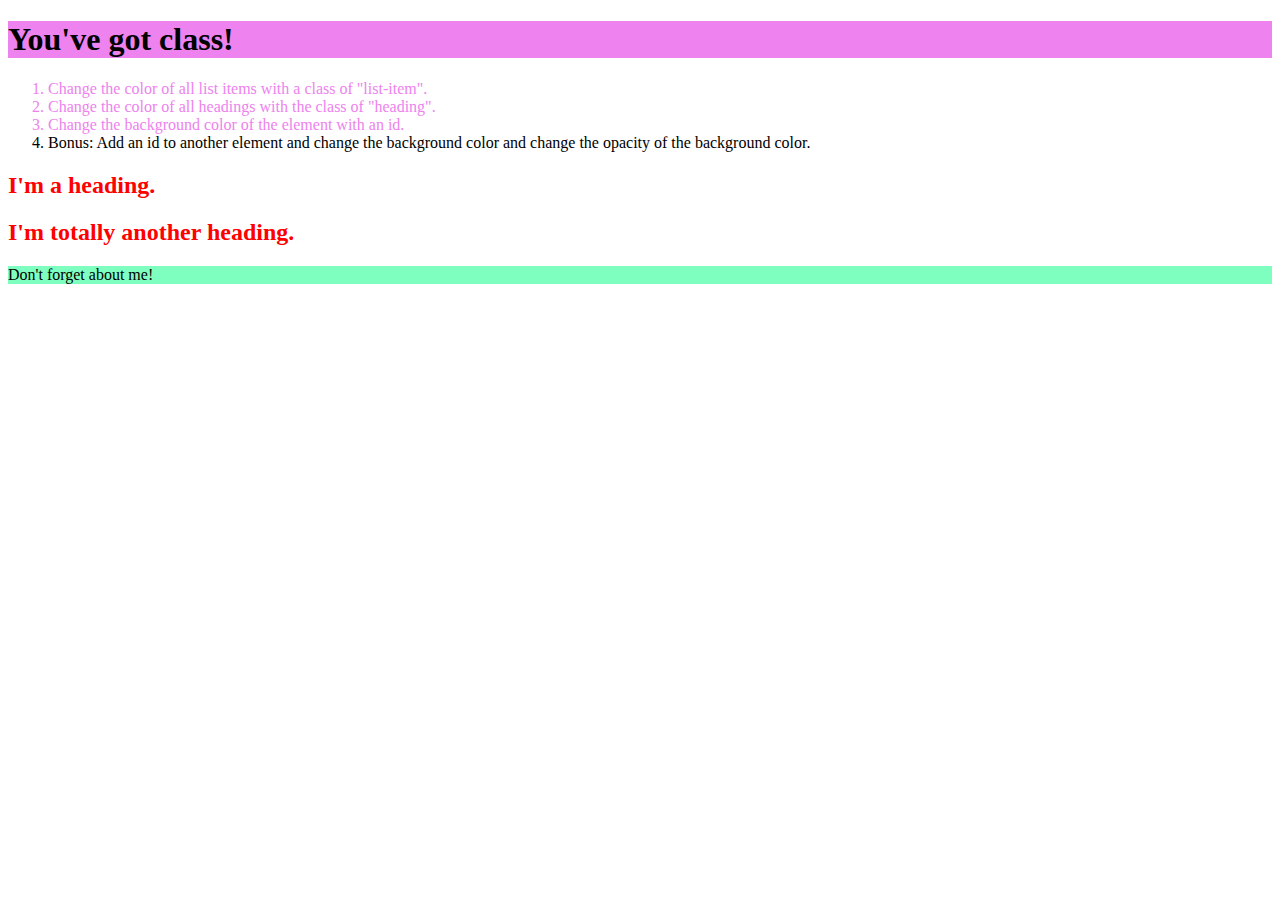
<file: class.html>
<!DOCTYPE html>
<html lang="en">
<head>
    <meta charset="UTF-8">
    <meta name="viewport" content="width=device-width, initial-scale=1.0">
    <title>You-have-got-Class</title>
    <style>
        #main-heading {
            background-color: violet;
        }
        .list-item {
            color: violet;
        }
        .heading {
            color: red;
        }
        #last-element {
            background-color: rgba(0, 255, 127, 0.5);

        }
    </style>
</head>
<body>
    <h1 id="main-heading">
        You've got class!
    </h1>



    <ol>
        <li class="list-item">Change the color of all list items with a class of "list-item".</li>
        <li class="list-item">Change the color of all headings with the class of "heading".</li>
        <li class="list-item">Change the background color of the element with an id.</li>
        <li>Bonus: Add an id to another element and change the background color and change the opacity of the background color.</li>   
    </ol>
    <h2 class="heading">I'm a heading.</h2>
    <h2 class="heading">I'm totally another heading.</h2>
    <p id="last-element">Don't forget about me!</p>
</body>
</html>
</file>
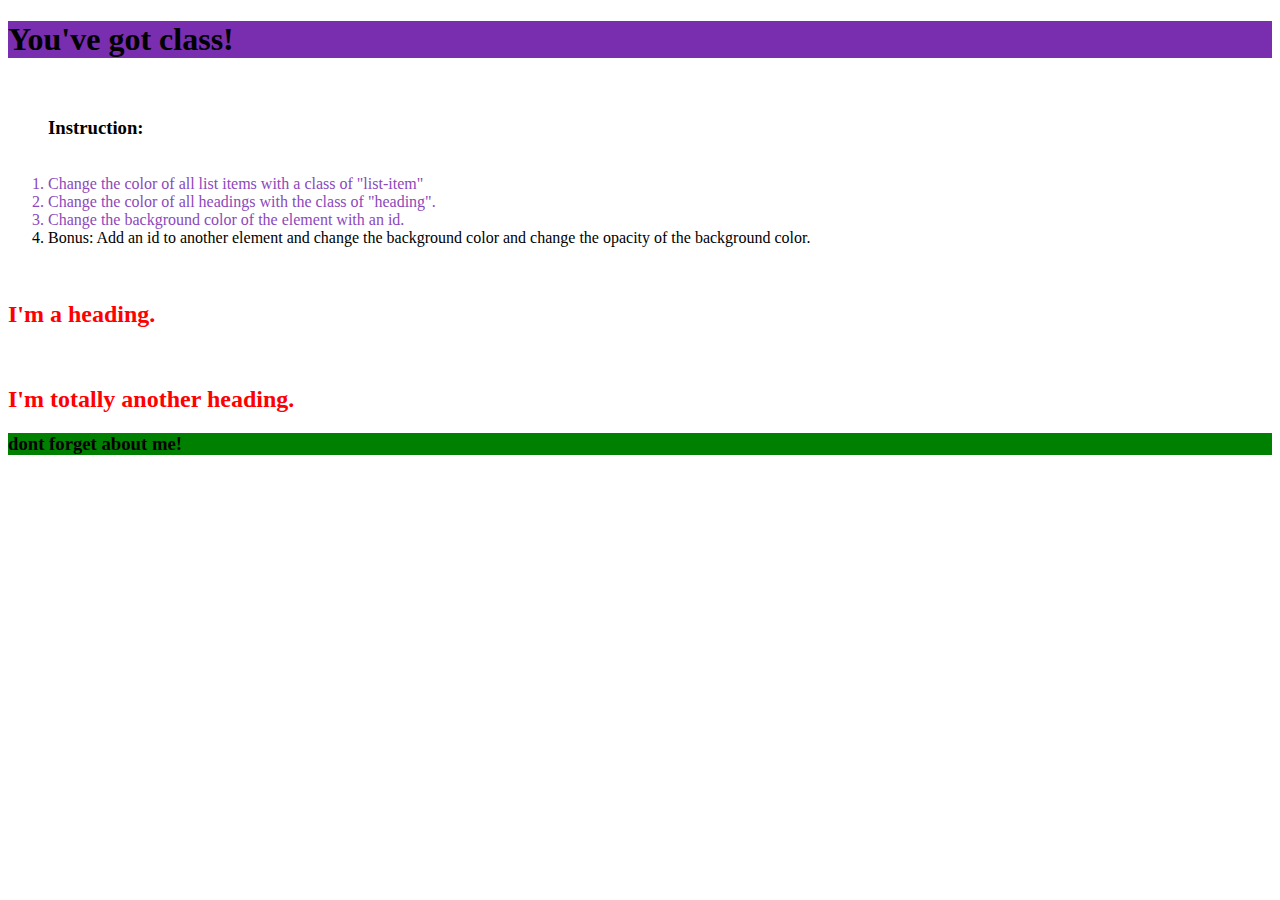
<file: gotclass.html>
<!DOCTYPE html>
<html lang="en">
<head>
    <meta charset="UTF-8">
    <meta name="viewport" content="width=device-width, initial-scale=1.0">
    <title>Document</title>
<style>
li{color:rgb(139, 72, 187);}
h1{background-color: rgb(121, 45, 175);color: black;}
h2{color: red;}
#green {background-color: green;}
body {color: black;}
#black {color: black;}
</style>

</head>


<body>
    <h1>You've got class!</h1>

    <br>
    <ol>
        <h3>Instruction:</h3> <br>

<li>Change the color of all list items with a class of "list-item"</li>
<li>Change the color of all headings with the class of "heading".</li>
<li>Change the background color of the element with an id.</li>
<li id="black">Bonus: Add an id to another element and change the background color and change the opacity of the background color.</li>

 </ol>
 <br> 

 <h2>I'm a heading.</h2>
 <br>
 <h2>
     I'm totally another heading. 
 </h2>
 <h3 id="green">dont forget about me!</h3>



</body>
</html>
</file>
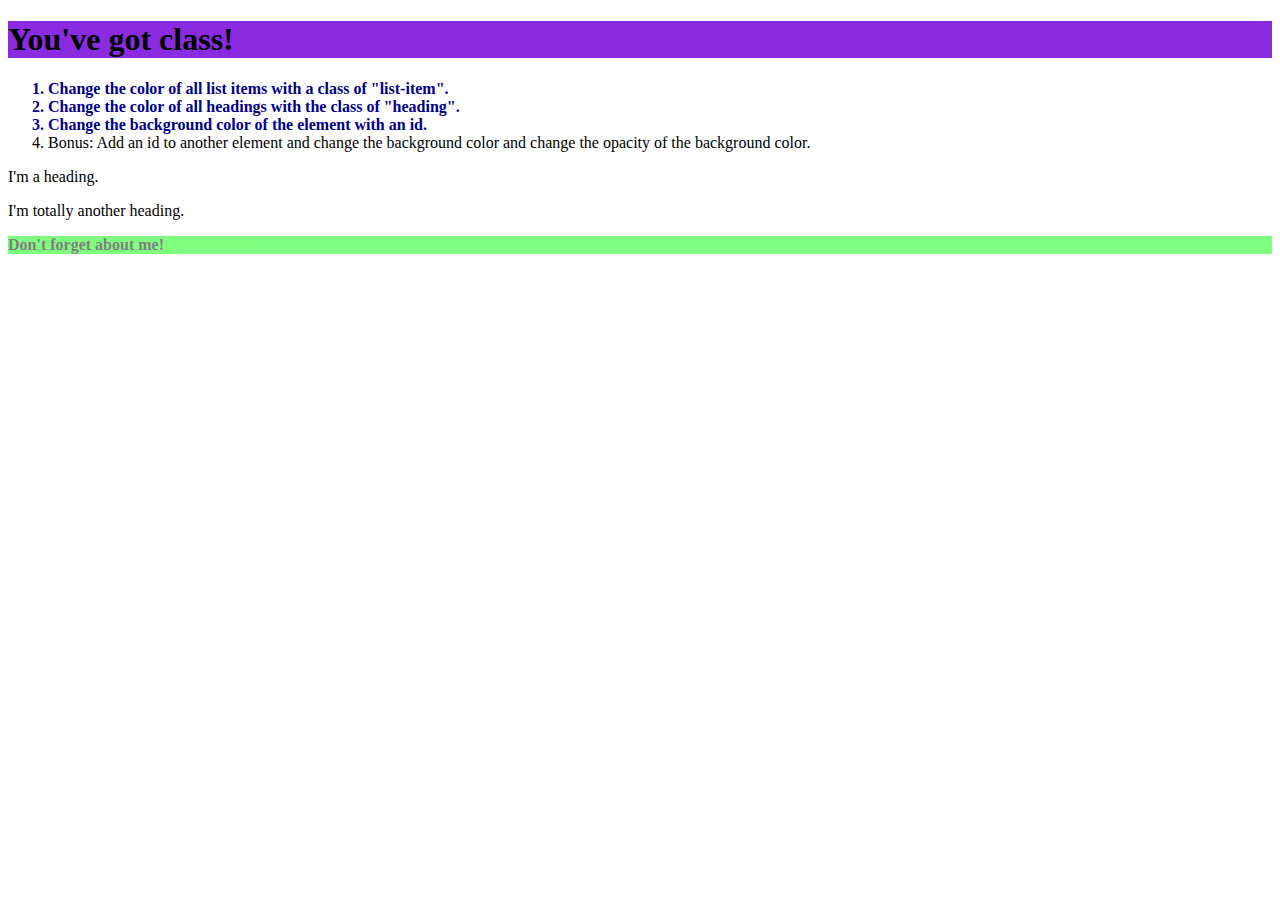
<file: You-have-got-Class.html>
<!DOCTYPE html>
<html lang="en">

<head>
    <meta charset="UTF-8">
    <meta name="viewport" content="width=device-width, initial-scale=1.0">
    <link rel="stylesheet" href="./styles.css">
    <title>You've got class!</title>
</head>

<body>
    <h1 class="heading">You've got class!</h1>

    <ol>
        <li class="list-item">Change the color of all list items with a class of "list-item".</li>
        <li class="list-item">Change the color of all headings with the class of "heading".</li>
        <li class="list-item">Change the background color of the element with an id.</li>
        <li>Bonus: Add an id to another element and change the background color and change the opacity of the background
            color.
        </li>

    </ol>

    <p class="text">I'm a heading.</p>
    <p class="text">I'm totally another heading.</p>

    <p id="text-bottom">Don't forget about me!</p>
    
</body>

</html>
</file>
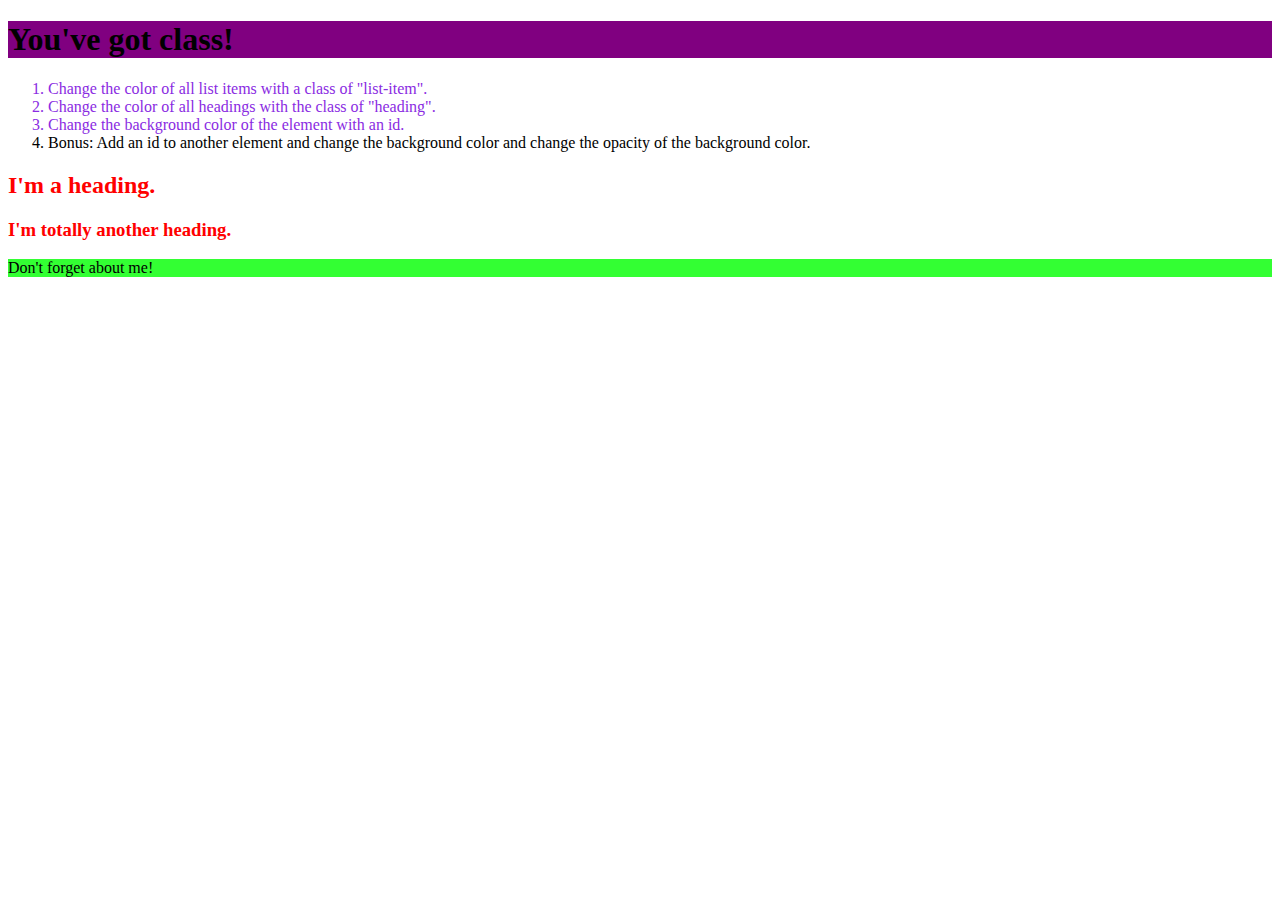
<file: YouveGotClass.html>
<!DOCTYPE html>
<html lang="en">
<head>
    <meta charset="UTF-8">
    <meta name="viewport" content="width=device-width, initial-scale=1.0">
    <title>Classes</title>

    <style>
        #header {
            background-color: purple;
            color: black; 
        }
        .list-item {
            color: blueviolet;
        }
        .heading {
            color:red;
        }
        #bonus {
            background-color: rgba(0, 255, 0, 0.8);
            color: black;
        }
    </style>

</head>
<body>
    <h1 id="header">You've got class!</h1>
    <p>
        <ol>
            <li class="list-item">Change the color of all list items with a class of "list-item".</li>
            <li class="list-item">Change the color of all headings with the class of "heading".</li>
            <li class="list-item">Change the background color of the element with an id.</li>
            <li>Bonus: Add an id to another element and change the background color and change the opacity of the background color.</li>
        </ol>
    </p>

    <h2 class="heading">I'm a heading.</h2>

    <h3 class="heading">I'm totally another heading.</h3>

    <p id="bonus">Don't forget about me!</p>
    
</body>
</html>
</file>
<file: styles.css>
.heading {
    background-color: blueviolet;
}

.list-item {
    color: darkblue;
    font-weight: bold;
}


#text-bottom {
    background-color: rgb(0, 255, 0); opacity: 0.5;
    font-weight: bold;
    
}
</file>
